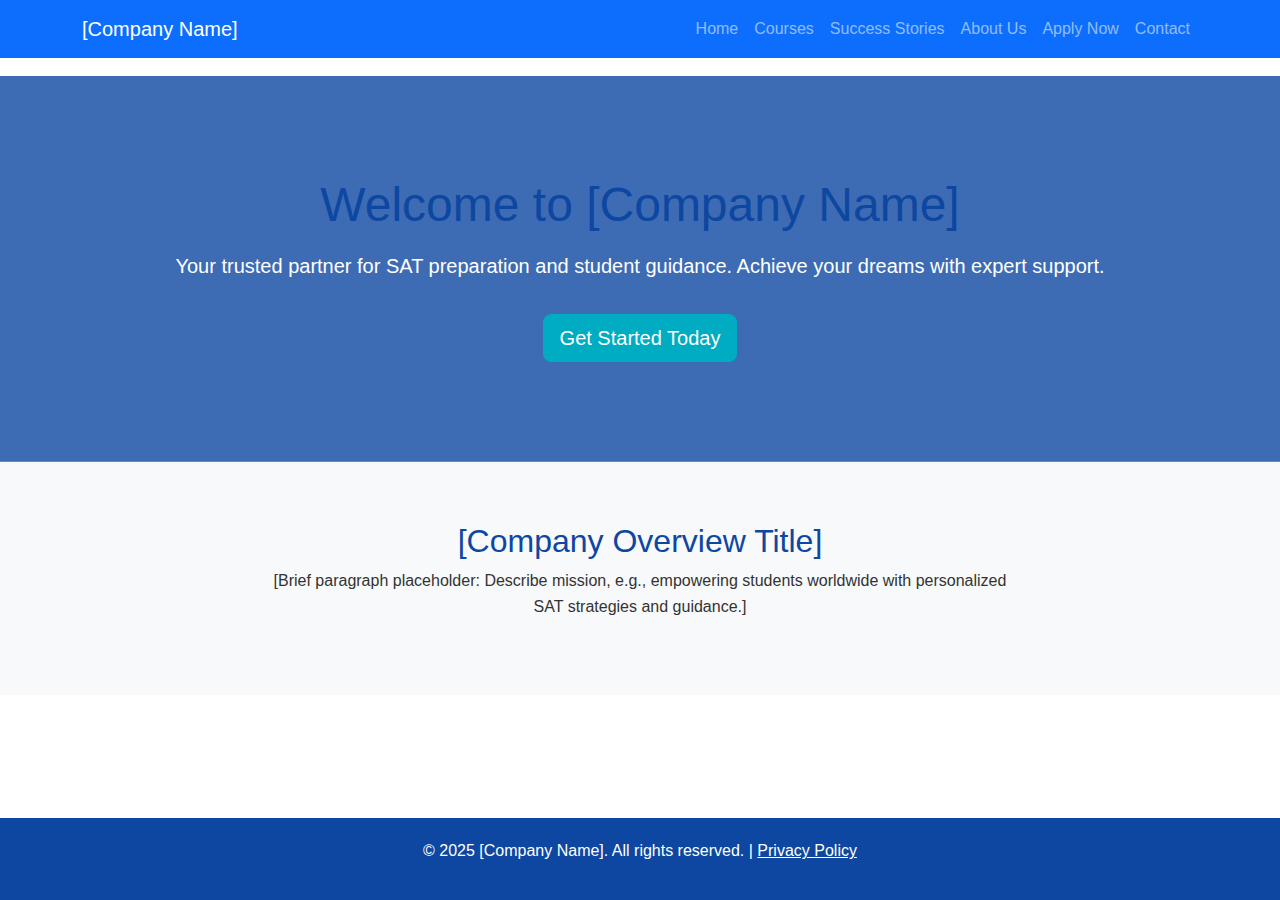
<file: index.html>
<!DOCTYPE html>
<html lang="en">
<head>
    <meta charset="UTF-8">
    <meta name="viewport" content="width=device-width, initial-scale=1.0">
    <title>Home - [Company Name]</title>
    <!-- Bootstrap CSS CDN -->
    <link href="https://cdn.jsdelivr.net/npm/bootstrap@5.3.3/dist/css/bootstrap.min.css" rel="stylesheet">
    <!-- Custom CSS -->
    <link href="css/styles.css" rel="stylesheet">
</head>
<body>
    <nav class="navbar navbar-expand-lg navbar-dark bg-primary fixed-top" aria-label="Main navigation">
        <div class="container">
            <a class="navbar-brand" href="index.html">[Company Name]</a>
            <button class="navbar-toggler" type="button" data-bs-toggle="collapse" data-bs-target="#navbarNav" aria-controls="navbarNav" aria-expanded="false" aria-label="Toggle navigation">
                <span class="navbar-toggler-icon"></span>
            </button>
            <div class="collapse navbar-collapse" id="navbarNav">
                <ul class="navbar-nav ms-auto">
                    <li class="nav-item"><a class="nav-link" href="index.html">Home</a></li>
                    <li class="nav-item"><a class="nav-link" href="courses.html">Courses</a></li>
                    <li class="nav-item"><a class="nav-link" href="success-stories.html">Success Stories</a></li>
                    <li class="nav-item"><a class="nav-link" href="about.html">About Us</a></li>
                    <li class="nav-item"><a class="nav-link" href="apply.html">Apply Now</a></li>
                    <li class="nav-item"><a class="nav-link" href="contact.html">Contact</a></li>
                </ul>
            </div>
        </div>
    </nav>

    <!-- Hero Section -->
    <section class="hero fade-in">
        <div class="container">
            <h1>Welcome to [Company Name]</h1>
            <p>Your trusted partner for SAT preparation and student guidance. Achieve your dreams with expert support.</p>
            <a href="apply.html" class="btn btn-primary btn-lg">Get Started Today</a>
        </div>
    </section>

    <!-- Brief Overview -->
    <section id="overview" class="bg-light">
        <div class="container">
            <div class="row justify-content-center text-center">
                <div class="col-lg-8 fade-in">
                    <h2>[Company Overview Title]</h2>
                    <p>[Brief paragraph placeholder: Describe mission, e.g., empowering students worldwide with personalized SAT strategies and guidance.]</p>
                </div>
            </div>
        </div>
    </section>

    <!-- Footer -->
    <footer>
        <div class="container">
            <p>&copy; 2025 [Company Name]. All rights reserved. | <a href="privacy.html" class="text-white">Privacy Policy</a></p>
        </div>
    </footer>

    <!-- Bootstrap JS CDN -->
    <script src="https://cdn.jsdelivr.net/npm/bootstrap@5.3.3/dist/js/bootstrap.bundle.min.js"></script>
    <!-- Custom JS -->
    <script src="js/main.js"></script>
</body>
</html>
</file>
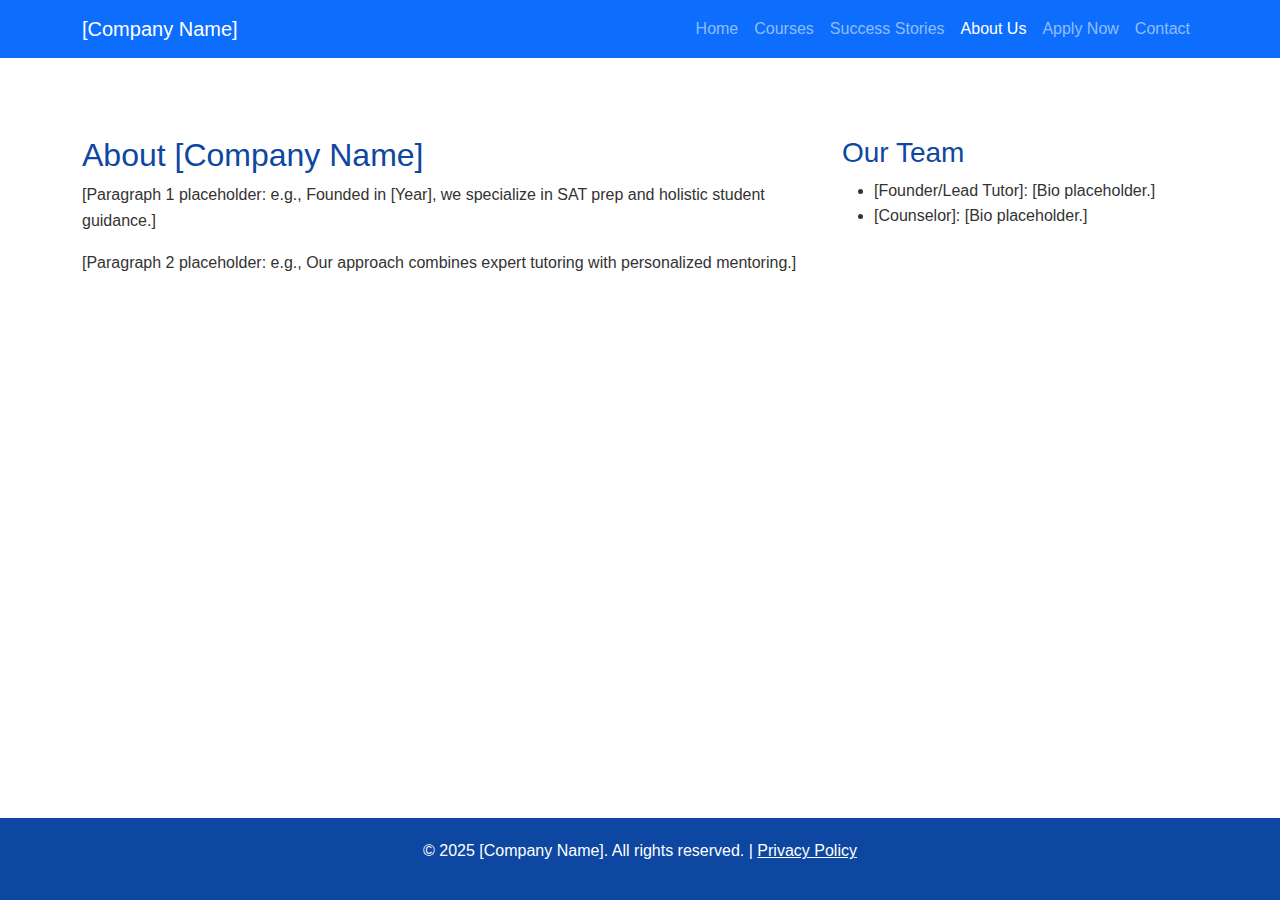
<file: about.html>
<!DOCTYPE html>
<html lang="en">
<head>
    <meta charset="UTF-8">
    <meta name="viewport" content="width=device-width, initial-scale=1.0">
    <title>About Us - [Company Name]</title>
    <!-- Bootstrap CSS CDN -->
    <link href="https://cdn.jsdelivr.net/npm/bootstrap@5.3.3/dist/css/bootstrap.min.css" rel="stylesheet">
    <!-- Custom CSS -->
    <link href="css/styles.css" rel="stylesheet">
</head>
<body>
    <nav class="navbar navbar-expand-lg navbar-dark bg-primary fixed-top" aria-label="Main navigation">
        <div class="container">
            <a class="navbar-brand" href="index.html">[Company Name]</a>
            <button class="navbar-toggler" type="button" data-bs-toggle="collapse" data-bs-target="#navbarNav" aria-controls="navbarNav" aria-expanded="false" aria-label="Toggle navigation">
                <span class="navbar-toggler-icon"></span>
            </button>
            <div class="collapse navbar-collapse" id="navbarNav">
                <ul class="navbar-nav ms-auto">
                    <li class="nav-item"><a class="nav-link" href="index.html">Home</a></li>
                    <li class="nav-item"><a class="nav-link" href="courses.html">Courses</a></li>
                    <li class="nav-item"><a class="nav-link" href="success-stories.html">Success Stories</a></li>
                    <li class="nav-item"><a class="nav-link active" href="about.html">About Us</a></li>
                    <li class="nav-item"><a class="nav-link" href="apply.html">Apply Now</a></li>
                    <li class="nav-item"><a class="nav-link" href="contact.html">Contact</a></li>
                </ul>
            </div>
        </div>
    </nav>

    <section>
        <div class="container">
            <div class="row">
                <div class="col-lg-8 fade-in">
                    <h2>About [Company Name]</h2>
                    <p>[Paragraph 1 placeholder: e.g., Founded in [Year], we specialize in SAT prep and holistic student guidance.]</p>
                    <p>[Paragraph 2 placeholder: e.g., Our approach combines expert tutoring with personalized mentoring.]</p>
                </div>
                <div class="col-lg-4 fade-in">
                    <h3>Our Team</h3>
                    <ul>
                        <li>[Founder/Lead Tutor]: [Bio placeholder.]</li>
                        <li>[Counselor]: [Bio placeholder.]</li>
                        <!-- Add more team members as needed -->
                    </ul>
                </div>
            </div>
        </div>
    </section>

    <!-- Footer -->
    <footer>
        <div class="container">
            <p>&copy; 2025 [Company Name]. All rights reserved. | <a href="privacy.html" class="text-white">Privacy Policy</a></p>
        </div>
    </footer>

    <!-- Bootstrap JS CDN -->
    <script src="https://cdn.jsdelivr.net/npm/bootstrap@5.3.3/dist/js/bootstrap.bundle.min.js"></script>
    <!-- Custom JS -->
    <script src="js/main.js"></script>
</body>
</html>
</file>
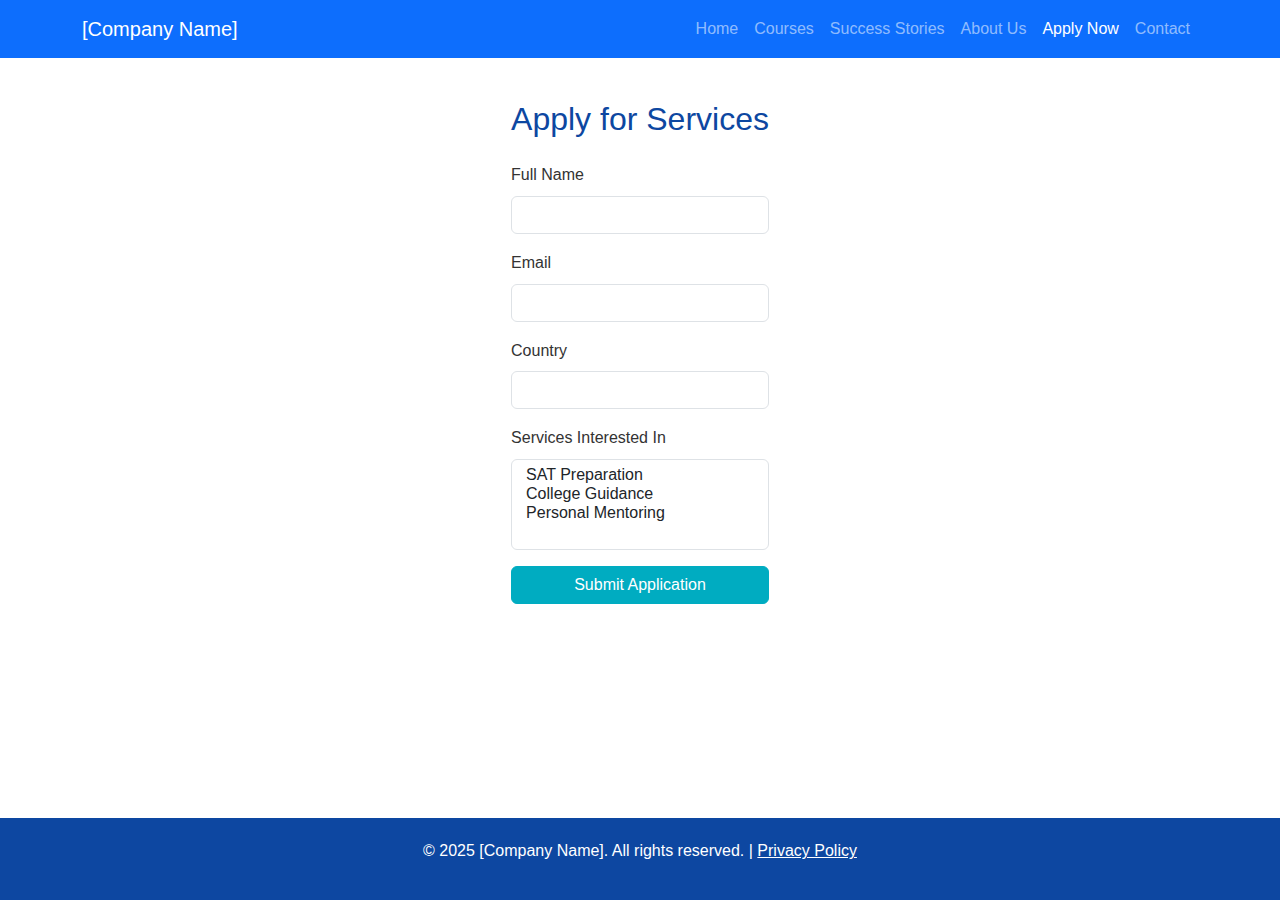
<file: apply.html>
<!DOCTYPE html>
<html lang="en">
<head>
    <meta charset="UTF-8">
    <meta name="viewport" content="width=device-width, initial-scale=1.0">
    <title>Apply Now - [Company Name]</title>
    <!-- Bootstrap CSS CDN -->
    <link href="https://cdn.jsdelivr.net/npm/bootstrap@5.3.3/dist/css/bootstrap.min.css" rel="stylesheet">
    <!-- Custom CSS -->
    <link href="css/styles.css" rel="stylesheet">
</head>
<body>
    <nav class="navbar navbar-expand-lg navbar-dark bg-primary fixed-top" aria-label="Main navigation">
        <div class="container">
            <a class="navbar-brand" href="index.html">[Company Name]</a>
            <button class="navbar-toggler" type="button" data-bs-toggle="collapse" data-bs-target="#navbarNav" aria-controls="navbarNav" aria-expanded="false" aria-label="Toggle navigation">
                <span class="navbar-toggler-icon"></span>
            </button>
            <div class="collapse navbar-collapse" id="navbarNav">
                <ul class="navbar-nav ms-auto">
                    <li class="nav-item"><a class="nav-link" href="index.html">Home</a></li>
                    <li class="nav-item"><a class="nav-link" href="courses.html">Courses</a></li>
                    <li class="nav-item"><a class="nav-link" href="success-stories.html">Success Stories</a></li>
                    <li class="nav-item"><a class="nav-link" href="about.html">About Us</a></li>
                    <li class="nav-item"><a class="nav-link active" href="apply.html">Apply Now</a></li>
                    <li class="nav-item"><a class="nav-link" href="contact.html">Contact</a></li>
                </ul>
            </div>
        </div>
    </nav>

    <section class="form-section">
        <div class="container">
            <h2 class="text-center mb-4 fade-in">Apply for Services</h2>
            <form>
                <div class="mb-3">
                    <label for="appName" class="form-label">Full Name</label>
                    <input type="text" class="form-control" id="appName" required>
                </div>
                <div class="mb-3">
                    <label for="appEmail" class="form-label">Email</label>
                    <input type="email" class="form-control" id="appEmail" required>
                </div>
                <div class="mb-3">
                    <label for="country" class="form-label">Country</label>
                    <input type="text" class="form-control" id="country" required>
                </div>
                <div class="mb-3">
                    <label for="services" class="form-label">Services Interested In</label>
                    <select class="form-select" id="services" required multiple>
                        <option>SAT Preparation</option>
                        <option>College Guidance</option>
                        <option>Personal Mentoring</option>
                        <!-- Add more options as needed -->
                    </select>
                </div>
                <button type="submit" class="btn btn-primary w-100">Submit Application</button>
            </form>
        </div>
    </section>

    <!-- Footer -->
    <footer>
        <div class="container">
            <p>&copy; 2025 [Company Name]. All rights reserved. | <a href="privacy.html" class="text-white">Privacy Policy</a></p>
        </div>
    </footer>

    <!-- Bootstrap JS CDN -->
    <script src="https://cdn.jsdelivr.net/npm/bootstrap@5.3.3/dist/js/bootstrap.bundle.min.js"></script>
    <!-- Custom JS -->
    <script src="js/main.js"></script>
</body>
</html>
</file>
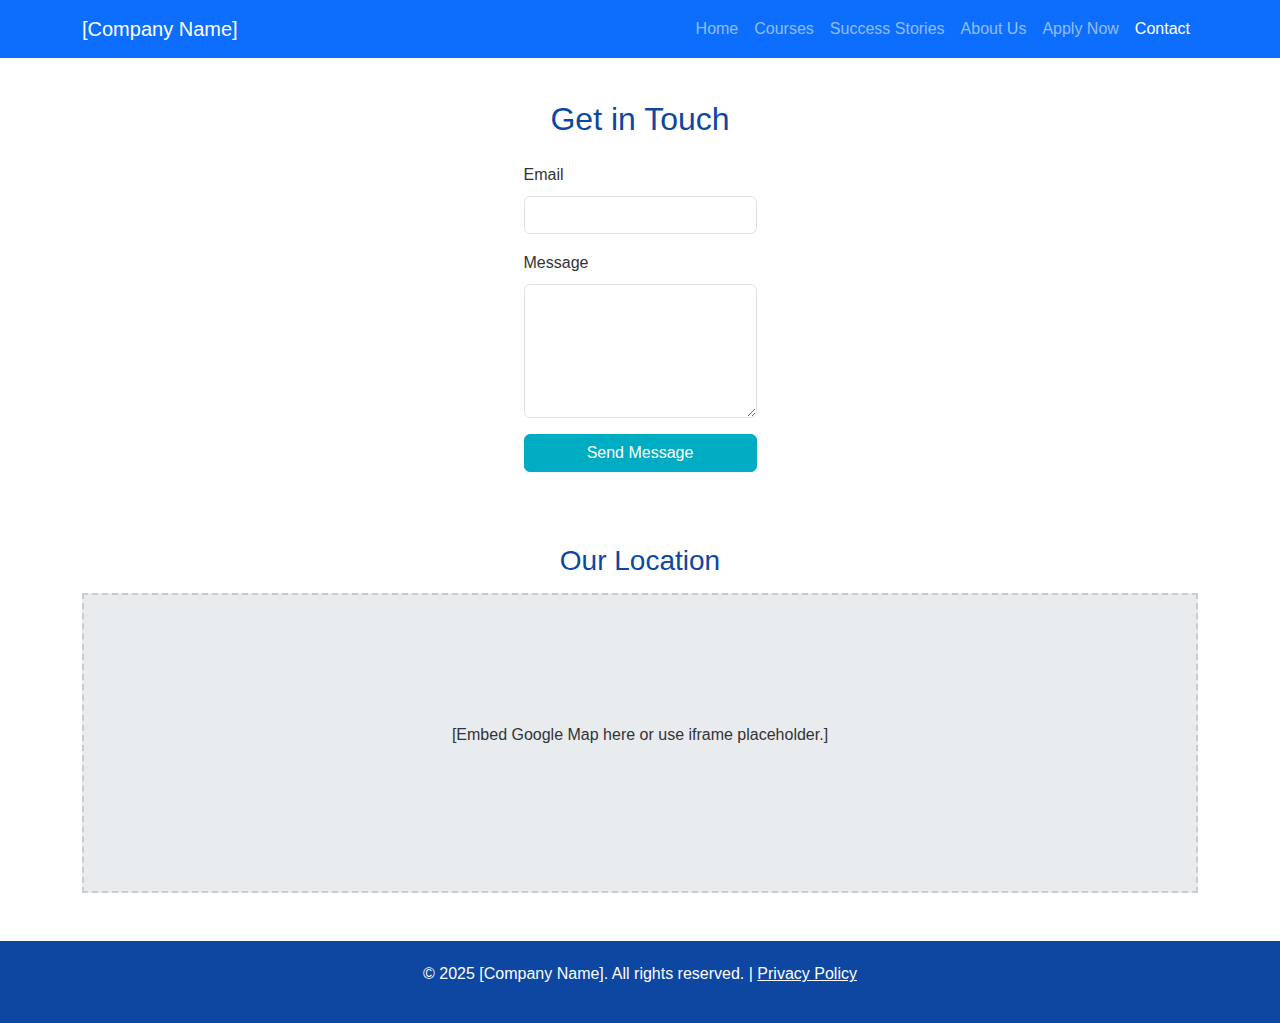
<file: contact.html>
<!DOCTYPE html>
<html lang="en">
<head>
    <meta charset="UTF-8">
    <meta name="viewport" content="width=device-width, initial-scale=1.0">
    <title>Contact - [Company Name]</title>
    <!-- Bootstrap CSS CDN -->
    <link href="https://cdn.jsdelivr.net/npm/bootstrap@5.3.3/dist/css/bootstrap.min.css" rel="stylesheet">
    <!-- Custom CSS -->
    <link href="css/styles.css" rel="stylesheet">
</head>
<body>
    <nav class="navbar navbar-expand-lg navbar-dark bg-primary fixed-top" aria-label="Main navigation">
        <div class="container">
            <a class="navbar-brand" href="index.html">[Company Name]</a>
            <button class="navbar-toggler" type="button" data-bs-toggle="collapse" data-bs-target="#navbarNav" aria-controls="navbarNav" aria-expanded="false" aria-label="Toggle navigation">
                <span class="navbar-toggler-icon"></span>
            </button>
            <div class="collapse navbar-collapse" id="navbarNav">
                <ul class="navbar-nav ms-auto">
                    <li class="nav-item"><a class="nav-link" href="index.html">Home</a></li>
                    <li class="nav-item"><a class="nav-link" href="courses.html">Courses</a></li>
                    <li class="nav-item"><a class="nav-link" href="success-stories.html">Success Stories</a></li>
                    <li class="nav-item"><a class="nav-link" href="about.html">About Us</a></li>
                    <li class="nav-item"><a class="nav-link" href="apply.html">Apply Now</a></li>
                    <li class="nav-item"><a class="nav-link active" href="contact.html">Contact</a></li>
                </ul>
            </div>
        </div>
    </nav>

    <section class="form-section">
        <div class="container">
            <h2 class="text-center mb-4 fade-in">Get in Touch</h2>
            <form>
                <div class="mb-3">
                    <label for="contactEmail" class="form-label">Email</label>
                    <input type="email" class="form-control" id="contactEmail" required>
                </div>
                <div class="mb-3">
                    <label for="message" class="form-label">Message</label>
                    <textarea class="form-control" id="message" rows="5" required></textarea>
                </div>
                <button type="submit" class="btn btn-primary w-100">Send Message</button>
            </form>
        </div>
    </section>

    <!-- Map Placeholder -->
    <section class="py-5">
        <div class="container">
            <h3 class="text-center mb-3 fade-in">Our Location</h3>
            <div class="map-placeholder fade-in">
                <p>[Embed Google Map here or use iframe placeholder.]</p>
            </div>
        </div>
    </section>

    <!-- Footer -->
    <footer>
        <div class="container">
            <p>&copy; 2025 [Company Name]. All rights reserved. | <a href="privacy.html" class="text-white">Privacy Policy</a></p>
        </div>
    </footer>

    <!-- Bootstrap JS CDN -->
    <script src="https://cdn.jsdelivr.net/npm/bootstrap@5.3.3/dist/js/bootstrap.bundle.min.js"></script>
    <!-- Custom JS -->
    <script src="js/main.js"></script>
</body>
</html>
</file>
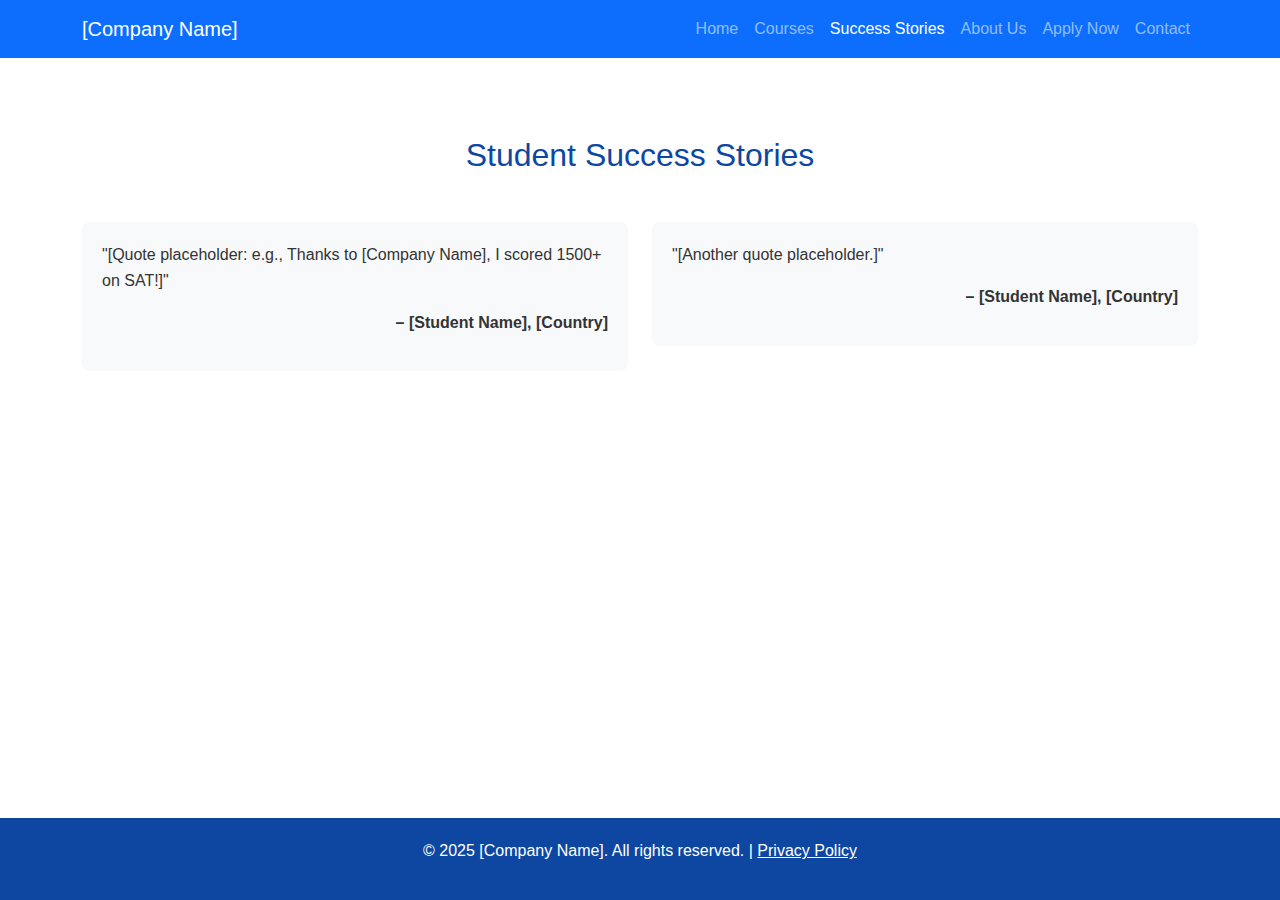
<file: success-stories.html>
<!DOCTYPE html>
<html lang="en">
<head>
    <meta charset="UTF-8">
    <meta name="viewport" content="width=device-width, initial-scale=1.0">
    <title>Success Stories - [Company Name]</title>
    <!-- Bootstrap CSS CDN -->
    <link href="https://cdn.jsdelivr.net/npm/bootstrap@5.3.3/dist/css/bootstrap.min.css" rel="stylesheet">
    <!-- Custom CSS -->
    <link href="css/styles.css" rel="stylesheet">
</head>
<body>
    <nav class="navbar navbar-expand-lg navbar-dark bg-primary fixed-top" aria-label="Main navigation">
        <div class="container">
            <a class="navbar-brand" href="index.html">[Company Name]</a>
            <button class="navbar-toggler" type="button" data-bs-toggle="collapse" data-bs-target="#navbarNav" aria-controls="navbarNav" aria-expanded="false" aria-label="Toggle navigation">
                <span class="navbar-toggler-icon"></span>
            </button>
            <div class="collapse navbar-collapse" id="navbarNav">
                <ul class="navbar-nav ms-auto">
                    <li class="nav-item"><a class="nav-link" href="index.html">Home</a></li>
                    <li class="nav-item"><a class="nav-link" href="courses.html">Courses</a></li>
                    <li class="nav-item"><a class="nav-link active" href="success-stories.html">Success Stories</a></li>
                    <li class="nav-item"><a class="nav-link" href="about.html">About Us</a></li>
                    <li class="nav-item"><a class="nav-link" href="apply.html">Apply Now</a></li>
                    <li class="nav-item"><a class="nav-link" href="contact.html">Contact</a></li>
                </ul>
            </div>
        </div>
    </nav>

    <section>
        <div class="container">
            <h2 class="text-center mb-5 fade-in">Student Success Stories</h2>
            <div class="row">
                <!-- Testimonial 1 -->
                <div class="col-md-6 fade-in">
                    <div class="testimonial">
                        <blockquote>"[Quote placeholder: e.g., Thanks to [Company Name], I scored 1500+ on SAT!]"</blockquote>
                        <p class="text-end fw-bold">– [Student Name], [Country]</p>
                    </div>
                </div>
                <!-- Testimonial 2 -->
                <div class="col-md-6 fade-in">
                    <div class="testimonial">
                        <blockquote>"[Another quote placeholder.]"</blockquote>
                        <p class="text-end fw-bold">– [Student Name], [Country]</p>
                    </div>
                </div>
                <!-- Add more testimonials as needed by duplicating the above structure -->
            </div>
        </div>
    </section>

    <!-- Footer -->
    <footer>
        <div class="container">
            <p>&copy; 2025 [Company Name]. All rights reserved. | <a href="privacy.html" class="text-white">Privacy Policy</a></p>
        </div>
    </footer>

    <!-- Bootstrap JS CDN -->
    <script src="https://cdn.jsdelivr.net/npm/bootstrap@5.3.3/dist/js/bootstrap.bundle.min.js"></script>
    <!-- Custom JS -->
    <script src="js/main.js"></script>
</body>
</html>
</file>
<file: css/styles.css>
/* Custom styles for [Company Name] SAT Prep Template */
/* Professional color scheme: Navy primary, teal accents. Responsive via Bootstrap. */

/* Global resets and typography */
/* Box sizing reset and remove default body margin to avoid small gaps */
*, *::before, *::after { box-sizing: border-box; }

html, body {
    height: 100%; /* Ensure flex children can use full viewport height */
    margin: 0;
}

body {
    display: flex;
    flex-direction: column; /* Stack header, main content, footer */
    min-height: 100vh; /* Use 100vh so padding-top doesn't create an extra scrollbar */
    font-family: 'Segoe UI', Tahoma, Geneva, Verdana, sans-serif;
    line-height: 1.6;
    color: #333;
    padding-top: 76px; /* Offset for fixed navbar */
}
h1, h2, h3 { color: #0d47a1; } /* Navy headings */
.btn-primary { background-color: #00acc1; border-color: #00acc1; } /* Teal CTA */
.btn-primary:hover { background-color: #00838f; border-color: #00838f; }

/* Hero section styling */
.hero {
    background: linear-gradient(rgba(13, 71, 161, 0.8), rgba(13, 71, 161, 0.8)), url('https://via.placeholder.com/1920x800?text=Hero+Image'); /* Replace with your image */
    background-size: cover;
    background-position: center;
    color: white;
    padding: 100px 0;
    text-align: center;
}

.hero h1 { font-size: 3rem; margin-bottom: 1rem; }
.hero p { font-size: 1.25rem; margin-bottom: 2rem; }

.section, /* keep compatibility if someone references .section class */
/* Section padding and animations */
section { padding: 60px 0; }
.fade-in { opacity: 0; transform: translateY(30px); transition: opacity 0.6s ease, transform 0.6s ease; }
.fade-in.visible { opacity: 1; transform: translateY(0); }

/* Courses grid */
.course-card { transition: transform 0.3s ease, box-shadow 0.3s ease; }
.course-card:hover { transform: translateY(-5px); box-shadow: 0 4px 15px rgba(0,0,0,0.1); }

/* Testimonials grid */
.testimonial { background: #f8f9fa; padding: 20px; border-radius: 8px; margin-bottom: 20px; }

/* Forms styling */
.form-control:focus { border-color: #00acc1; box-shadow: 0 0 0 0.2rem rgba(0, 172, 193, 0.25); }
.form-section { max-width: 600px; margin: 0 auto; padding-top: 24px; padding-bottom: 24px; }

/* Map placeholder */
.map-placeholder { height: 300px; background: #e9ecef; display: flex; align-items: center; justify-content: center; border: 2px dashed #ccc; }

/* Footer (add to all pages before </body>) */
footer { background: #0d47a1; color: white; text-align: center; padding: 20px 0; margin-top: auto; }

/* Responsive adjustments */
@media (max-width: 768px) {
    .hero h1 { font-size: 2rem; }
    section { padding: 40px 0; }
}
</file>
